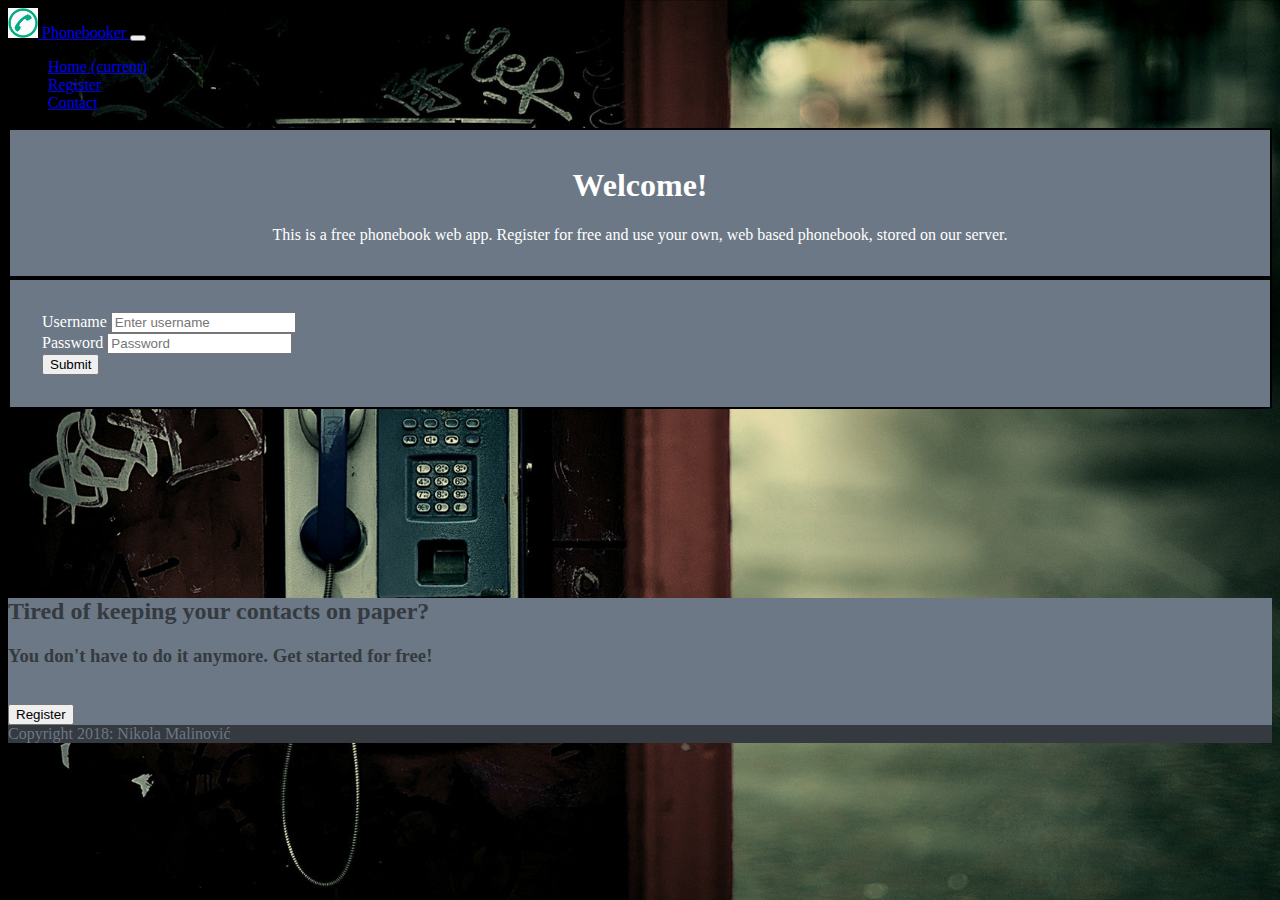
<file: index.html>
<!DOCTYPE html>
<html lang="en" dir="ltr">
  <head>
    <meta charset="utf-8">
    <meta name="viewport" content="width=device-width, initial-scale=1, shrink-to-fit=no">
    <link rel="stylesheet" href="https://stackpath.bootstrapcdn.com/bootstrap/4.1.3/css/bootstrap.min.css" integrity="sha384-MCw98/SFnGE8fJT3GXwEOngsV7Zt27NXFoaoApmYm81iuXoPkFOJwJ8ERdknLPMO" crossorigin="anonymous">
    <link rel="stylesheet" href="css/style-home.css">
    <title>Home - phonebooker</title>
  </head>
  <body>
    <!-- Navigation -->
    <nav class="navbar navbar-expand-sm navbar-dark bg-dark">
      <div class="container">
        <a class="navbar-brand" href="index.html">
          <img src="img/logo.png" width="30" height="30" alt="" style="background-color: green"> Phonebooker
        </a>
        <button class="navbar-toggler" type="button" data-toggle="collapse" data-target="#navbarResponsive" aria-controls="navbarResponsive" aria-expanded="false" aria-label="Toggle navigation">
          <span class="navbar-toggler-icon"></span>
        </button>
        <div class="collapse navbar-collapse" id="navbarResponsive">
          <ul class="navbar-nav ml-auto">
            <li class="nav-item active">
              <a class="nav-link" href="index.html">Home
                <span class="sr-only">(current)</span>
              </a>
            </li>
            <li class="nav-item">
              <a class="nav-link" href="register.html">Register</a>
            </li>
            <li class="nav-item">
              <a class="nav-link" href="contact.html">Contact</a>
            </li>
          </ul>
        </div>
      </div>
    </nav>
    <!-- Navigation -->
    <!-- jumbotron -->
    <div class="row-fluid justify-content-center">
      <div class="offset-md-2 col-md-8 col-xs-12 offset-sm-1 col-sm-10">
        <div class="jumbotron mt-5">
          <div class="container">
            <h1 class="display-4">Welcome!</h1>
            <p class="lead">This is a free phonebook web app. Register for free and use your own, web based phonebook, stored on our server.</p>
          </div>
        </div>
      </div>
    </div>
    <!-- jumbotron -->
    <!-- Login Container -->
    <div class="container mt-5">
      <div class="row-fluid">
        <div class="offset-md-3 col-md-6 offset-sm-1 col-sm-10 col-xs-12 form-background">
          <form>
            <div class="form-group">
              <label for="exampleInputUsername1">Username</label>
              <input type="text" class="form-control" id="exampleInputUsername1" aria-describedby="emailHelp" placeholder="Enter username">
              <br>
              <label for="exampleInputPassword1">Password</label>
              <input type="password" class="form-control" id="exampleInputPassword1" placeholder="Password">
            </div>
            <a href="phonebooker.html">
              <button type="button" class="btn btn-success btn-block">Submit</button>
            </a>
          </form>
        </div>
      </div>
    </div>
    <!-- Login Container -->
    <!-- Footer -->
    <footer>
      <div class="container-fluid mt-5">
        <div class="row upper-footer pt-4 pr-4 pl-4 justify-content-center">
          <h2>Tired of keeping your contacts on paper?</h3>
          <h3>You don't have to do it anymore. Get started for free!</h2><br>
        </div>
        <div class="row upper-footer pt-2 pb-4 justify-content-center">
          <a href="register.html"><button type="button" name="register" class="btn btn-lg btn-success">Register</button></a>
        </div>
        <div class="row footer p-md-2 justify-content-center">
          Copyright 2018: Nikola Malinović
        </div>
      </div>
    </footer>
    <!-- Footer -->
  </body>
</html>
</file>
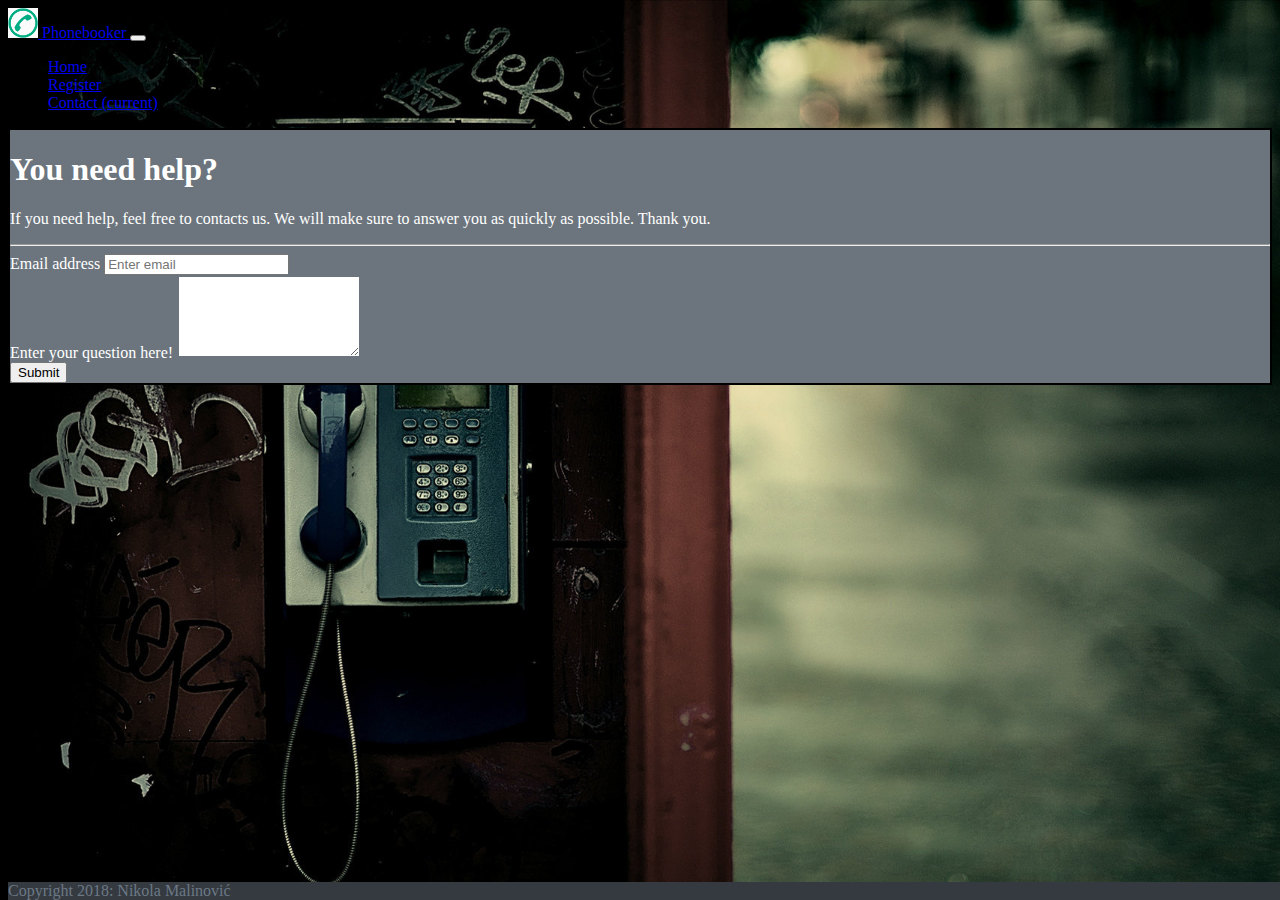
<file: contact.html>
<!DOCTYPE html>
<html lang="en" dir="ltr">
  <head>
    <meta charset="utf-8">
    <meta name="viewport" content="width=device-width, initial-scale=1, shrink-to-fit=no">
    <link rel="stylesheet" href="https://stackpath.bootstrapcdn.com/bootstrap/4.1.3/css/bootstrap.min.css" integrity="sha384-MCw98/SFnGE8fJT3GXwEOngsV7Zt27NXFoaoApmYm81iuXoPkFOJwJ8ERdknLPMO" crossorigin="anonymous">
    <link rel="stylesheet" href="css/style-contact.css">
    <title>Contact - phonebooker</title>
  </head>
  <body>
    <!-- Navigation -->
    <nav class="navbar navbar-expand-sm navbar-dark bg-dark">
      <div class="container">
        <a class="navbar-brand" href="index.html">
          <img src="img/logo.png" width="30" height="30" alt=""> Phonebooker
        </a>
        <button class="navbar-toggler" type="button" data-toggle="collapse" data-target="#navbarResponsive" aria-controls="navbarResponsive" aria-expanded="false" aria-label="Toggle navigation">
          <span class="navbar-toggler-icon"></span>
        </button>
        <div class="collapse navbar-collapse" id="navbarResponsive">
          <ul class="navbar-nav ml-auto">
            <li class="nav-item">
              <a class="nav-link" href="index.html">Home</a>
            </li>
            <li class="nav-item">
              <a class="nav-link" href="register.html">Register</a>
            </li>
            <li class="nav-item active">
              <a class="nav-link" href="contact.html">Contact
                <span class="sr-only">(current)</span>
              </a>
            </li>
          </ul>
        </div>
      </div>
    </nav>
    <!-- Navigation -->
    <!-- Content -->
    <div class="container-fluid mt-5">
      <div class="row">
        <div class="col-12 offset-lg-2 col-lg-8">
          <div class="jumbotron">
            <h1 class="display-5">You need help?</h1>
            <p class="lead">If you need help, feel free to contacts us. We will make sure to answer you as quickly as possible. Thank you.</p>
            <hr class="my-4">
            <label for="exampleInputEmail1">Email address</label>
            <input type="email" class="form-control shadow-lg" id="exampleInputEmail1" aria-describedby="emailHelp" placeholder="Enter email">
            <div class="form-group">
              <label for="exampleFormControlTextarea1">Enter your question here!</label>
              <textarea class="form-control" id="exampleFormControlTextarea1" rows="5"></textarea>
            </div>
            <button type="submit" name="button" class="btn btn-success btn-block">Submit</button>
          </div>
        </div>
      </div>
    </div>
    <!-- Content -->
    <!-- Footer -->
    <footer>
      <div class="container-fluid">
        <div class="row footer p-md-2 justify-content-center">
          Copyright 2018: Nikola Malinović
        </div>
      </div>
    </footer>
    <!-- Footer -->
  </body>
</html>
</file>
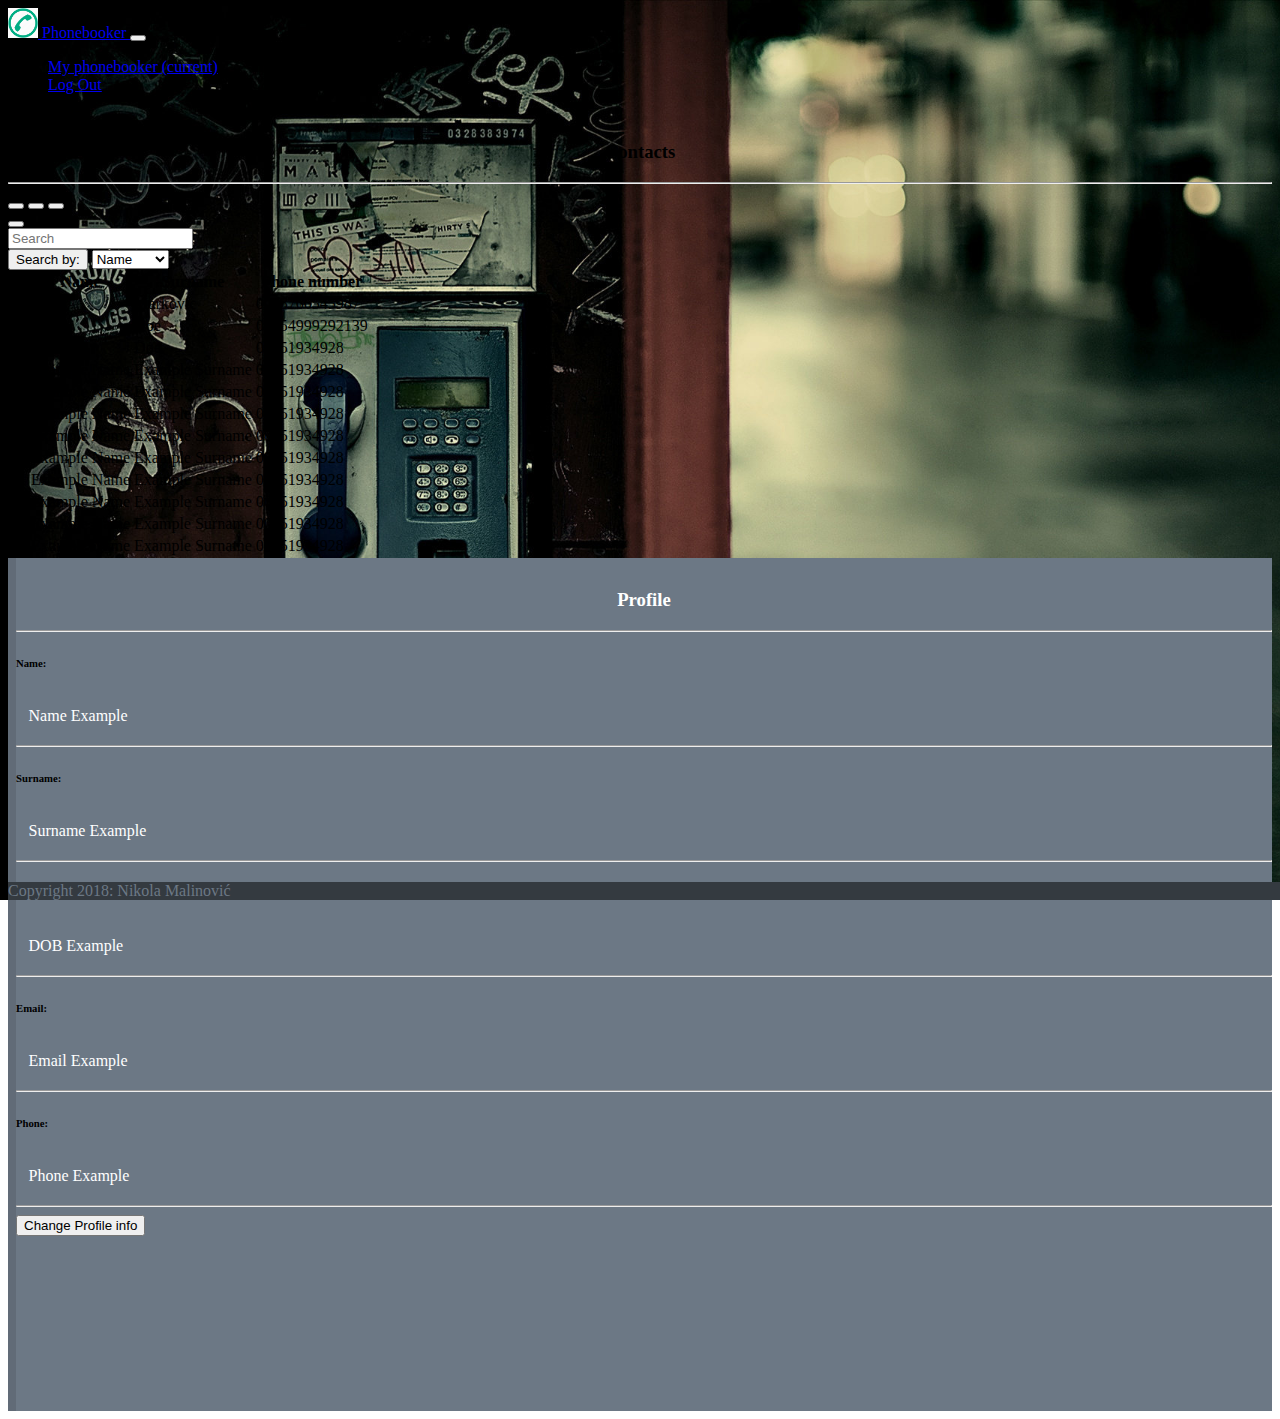
<file: phonebooker.html>
<!DOCTYPE html>
<html lang="en" dir="ltr">
  <head>
    <meta charset="utf-8">
    <meta name="viewport" content="width=device-width, initial-scale=1, shrink-to-fit=no">
    <link rel="stylesheet" href="https://stackpath.bootstrapcdn.com/bootstrap/4.1.3/css/bootstrap.min.css" integrity="sha384-MCw98/SFnGE8fJT3GXwEOngsV7Zt27NXFoaoApmYm81iuXoPkFOJwJ8ERdknLPMO" crossorigin="anonymous">
    <link rel="stylesheet" href="https://use.fontawesome.com/releases/v5.4.2/css/all.css" integrity="sha384-/rXc/GQVaYpyDdyxK+ecHPVYJSN9bmVFBvjA/9eOB+pb3F2w2N6fc5qB9Ew5yIns" crossorigin="anonymous">
    <link rel="stylesheet" href="css/style-phonebooker.css">
    <title>Phonebooker</title>
  </head>
  <body>
    <!-- Navigation -->
    <nav class="navbar navbar-expand-sm navbar-dark bg-dark">
      <div class="container">
        <a class="navbar-brand" href="#">
          <img src="img/logo.png" width="30" height="30" alt=""> Phonebooker
        </a>
        <button class="navbar-toggler" type="button" data-toggle="collapse" data-target="#navbarResponsive" aria-controls="navbarResponsive" aria-expanded="false" aria-label="Toggle navigation">
          <span class="navbar-toggler-icon"></span>
        </button>
        <div class="collapse navbar-collapse" id="navbarResponsive">
          <ul class="navbar-nav ml-auto">
            <li class="nav-item">
              <a class="nav-link active" href="index.html">My phonebooker
                <span class="sr-only">(current)</span>
              </a>
            </li>
            <li class="nav-item">
              <a class="nav-link" href="index.html">Log Out</a>
            </li>
          </ul>
        </div>
      </div>
    </nav>
    <!-- Navigation -->
    <!-- Dashboard -->
    <div class="container-fluid">
      <div class="row">
        <!-- Contacts -->
        <div class="col-lg-9 dashboard-contacts">
          <h3 class="">Contacts</h3>
          <hr>
          <div class="row">
            <div class="col-lg-3">
              <div class="btn-group  form-group" role="group" aria-label="Basic example">
                <button type="button" class="btn btn-secondary"><i class="fas fa-user-plus"></i></button>
                <button type="button" class="btn btn-secondary"><i class="fas fa-user-cog"></i></button>
                <button type="button" class="btn btn-secondary"><i class="fas fa-user-times"></i></button>
              </div>
            </div>
            <div class="col-7 col-md-7 col-lg-6">
              <div class="input-group mb-3">
                <div class="input-group-prepend">
                  <button class="btn btn-secondary" type="button" id="button-addon1"><i class="fas fa-search"></i></button>
                </div>
                <input type="text" class="form-control" placeholder="Search" aria-label="Example text with button addon" aria-describedby="button-addon1">
              </div>
            </div>
            <div class="col-8 col-md-5 col-lg-3">
              <div class="input-group-prepend">
                <button class="btn btn-secondary" type="button" id="button-addon1">Search by:</button>
                <select class="form-control" id="exampleFormControlSelect1">
                 <option>Name</option>
                 <option>Surname</option>
                </select>
              </div>
            </div>
            <div class="col-12 mt-3">
              <!-- Table -->
              <table class="table table-secondary table-striped table-hover table-bordered">
                <thead class="thead-dark">
                  <tr>
                    <th scope="col">#</th>
                    <th scope="col">Name</th>
                    <th scope="col">Surname</th>
                    <th scope="col">Phone number</th>
                  </tr>
                </thead>
                <tbody>
                  <tr>
                    <th scope="row">1</th>
                    <td>Mark</td>
                    <td>Markovic</td>
                    <td>0038766545987</td>
                  </tr>
                  <tr>
                    <th scope="row">2</th>
                    <td>John</td>
                    <td>Doe</td>
                    <td>00354999292139</td>
                  </tr>
                  <tr>
                    <th scope="row">3</th>
                    <td>Ann</td>
                    <td>Doe</td>
                    <td>00351934928</td>
                  </tr>
                  <tr>
                    <th scope="row">4</th>
                    <td>Example Name</td>
                    <td>Example Surname</td>
                    <td>00351934928</td>
                  </tr>
                  <tr>
                    <th scope="row">5</th>
                    <td>Example Name</td>
                    <td>Example Surname</td>
                    <td>00351934928</td>
                  </tr>
                  <tr>
                    <th scope="row">6</th>
                    <td>Example Name</td>
                    <td>Example Surname</td>
                    <td>00351934928</td>
                  </tr>
                  <tr>
                    <th scope="row">7</th>
                    <td>Example Name</td>
                    <td>Example Surname</td>
                    <td>00351934928</td>
                  </tr>
                  <tr>
                    <th scope="row">8</th>
                    <td>Example Name</td>
                    <td>Example Surname</td>
                    <td>00351934928</td>
                  </tr>
                  <tr>
                    <th scope="row">9</th>
                    <td>Example Name</td>
                    <td>Example Surname</td>
                    <td>00351934928</td>
                  </tr>
                  <tr>
                    <th scope="row">10</th>
                    <td>Example Name</td>
                    <td>Example Surname</td>
                    <td>00351934928</td>
                  </tr>
                  <tr>
                    <th scope="row">11</th>
                    <td>Example Name</td>
                    <td>Example Surname</td>
                    <td>00351934928</td>
                  </tr>
                  <tr>
                    <th scope="row">12</th>
                    <td>Example Name</td>
                    <td>Example Surname</td>
                    <td>00351934928</td>
                  </tr>
                </tbody>
              </table>
              <!-- Table end -->
            </div>
          </div>
        </div>
        <!-- Profile -->
        <div class="col-lg-3 dashboard-profile">
          <h3 class="">Profile</h3>
          <hr>
          <div class="row">
            <div class="col-3">
              <h6>Name:</h6>
            </div>
            <div class="col-9">
              <p>Name Example</p>
            </div>
          </div>
          <hr>
          <div class="row">
            <div class="col-3">
              <h6>Surname:</h6>
            </div>
            <div class="col-9">
              <p>Surname Example</p>
            </div>
          </div>
          <hr>
          <div class="row">
            <div class="col-3">
              <h6>DOB:</h6>
            </div>
            <div class="col-9">
              <p>DOB Example</p>
            </div>
          </div>
          <hr>
          <div class="row">
            <div class="col-3">
              <h6>Email:</h6>
            </div>
            <div class="col-9">
              <p>Email Example</p>
            </div>
          </div>
          <hr>
          <div class="row">
            <div class="col-3">
              <h6>Phone:</h6>
            </div>
            <div class="col-9">
              <p>Phone Example</p>
            </div>
          </div>
          <hr>
          <button type="button" name="button" class="btn btn-success btn-block mb-3">Change Profile info</button>
        </div>
      </div>
    </div>
    <!-- Dashboard -->
    <!-- Footer -->
    <footer>
      <div class="container-fluid">
        <div class="row footer p-md-2 justify-content-center">
          Copyright 2018: Nikola Malinović
        </div>
      </div>
    </footer>
    <!-- Footer -->
  </body>
</html>
</file>
<file: css/style-home.css>
body {
  background-image: url("../img/background.jpg");
  background-repeat: no-repeat;
  background-size: cover;
  background-attachment: fixed;
}

.jumbotron {
  background-color: #6C7885 ;
  text-align: center;
  color: white;
  padding: 1rem;
  border: 2px solid black;
}

.form-background {
  background-color: #6C7885;
  padding: 2rem;
  color: white;
  border-radius: 1%;
  border: 2px solid black;
}

input:hover {
  border-color: #B2FFA8;
}

.upper-footer {
  background-color: #6C7885;
  color: #343a40;
}

footer {
  background-color: #343a40;
  color: #6C7885;
  height: 10%;
  margin-top: 15%;
}
</file>
<file: css/style-contact.css>
body {
  background-image: url("../img/background.jpg");
  background-repeat: no-repeat;
  background-size: cover;
  background-attachment: fixed;
}

footer {
  background-color: #343a40;
  color: #6C7885;
  width: 100%;
  margin-top: 5%;
}

.jumbotron {
  background-color: #6c757d;
  border: 2px solid black;
  color: white;
}

textarea {
  max-height: 200px;
  border: 2px solid #6c757d;
}

@media screen and (min-height: 700px) {
  footer {
    position: fixed;
    bottom: 0;
  }
}
</file>
<file: css/style-phonebooker.css>
body {
  height: 100%;
  background-image: url("../img/background.jpg");
  background-repeat: no-repeat;
  background-size: cover;
  background-attachment: fixed;
}

h3 {
  text-align: center;
}

h6 {
  color: black;
}

p {
  margin: 0;
  padding: 1%;
}

.dashboard-contacts {
  padding-top: 1%;
}

.dashboard-profile {
  background-color: #6C7885;
  border-left: 8px solid rgba(0,0,0,0.1);
  color: white;
  padding-top: 1%;
}

footer {
  background-color: #343a40;
  color: #6C7885;
  width: 100%;
}

@media screen and (min-height: 900px) {
  footer {
    position: fixed;
    bottom: 0;
  }
}

@media screen and (min-width: 800px) {
  .dashboard-profile {
    min-height: 840px;
  }
}
</file>
